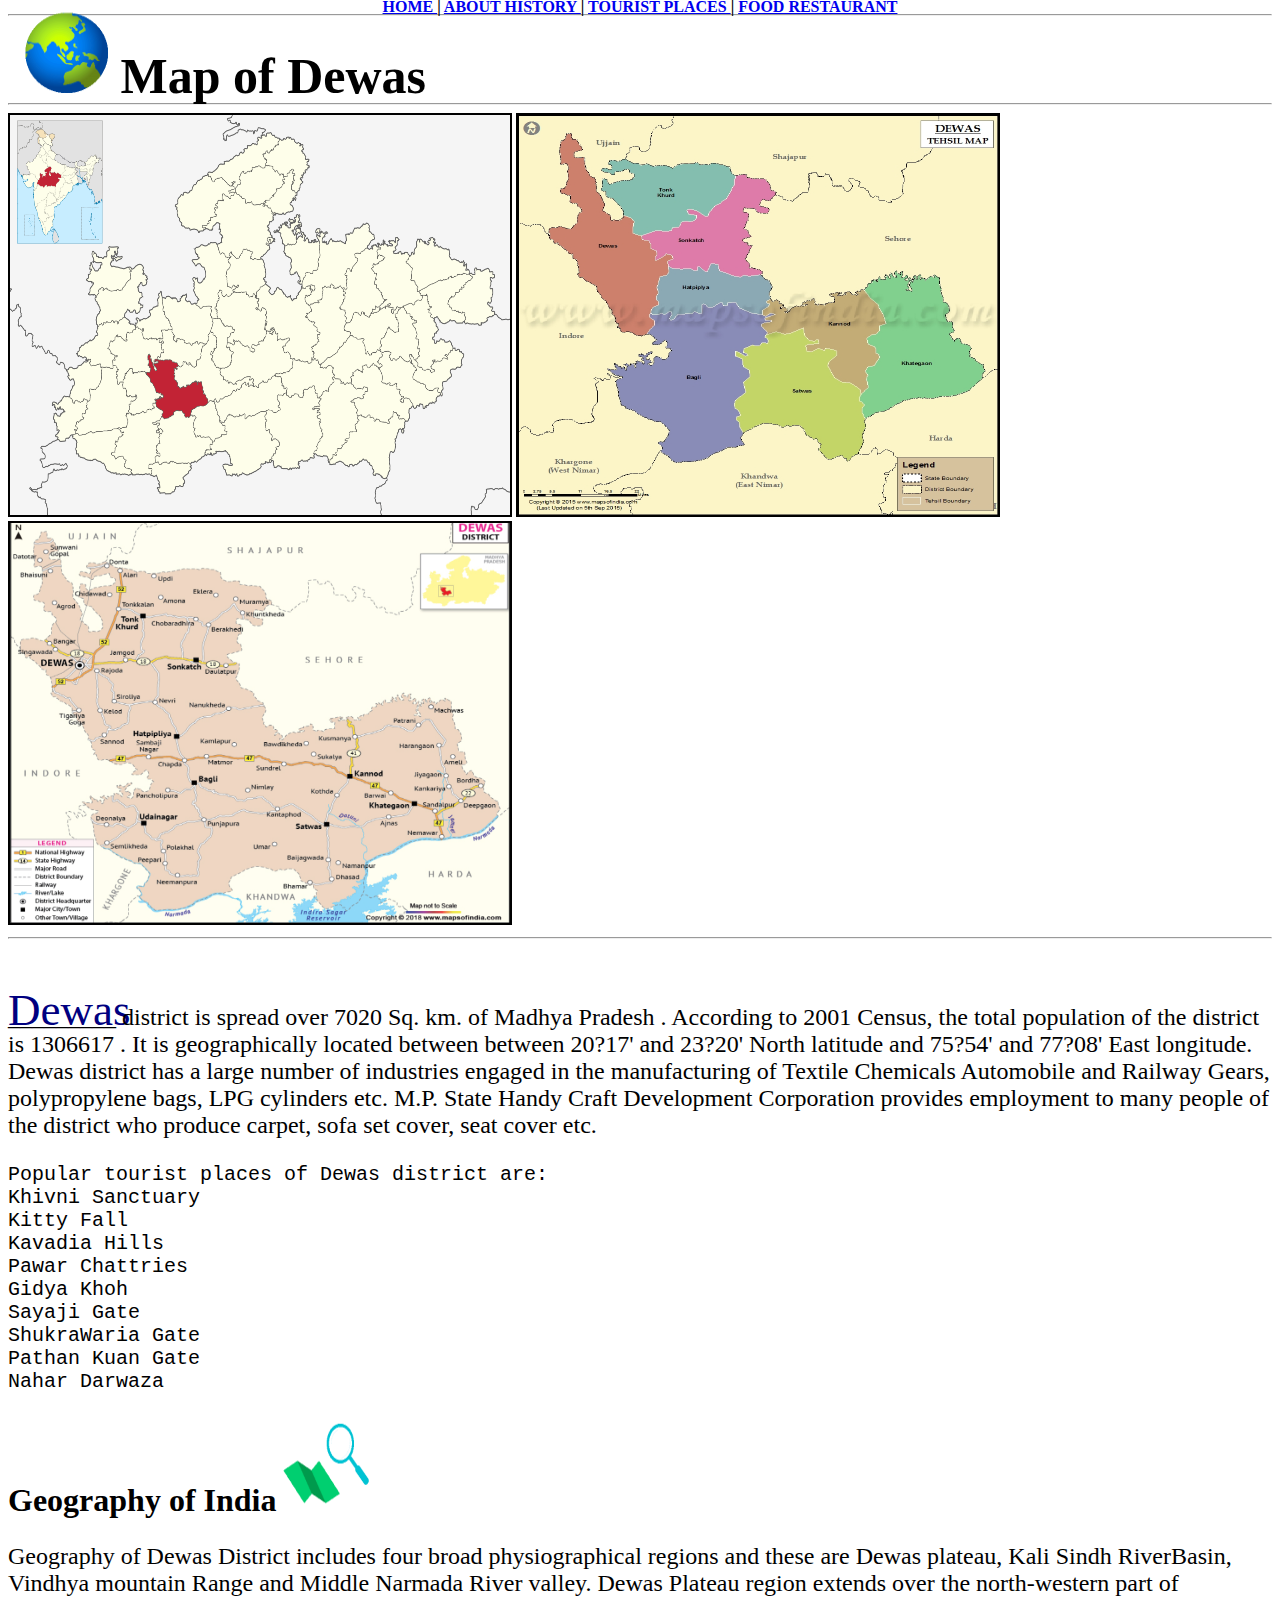
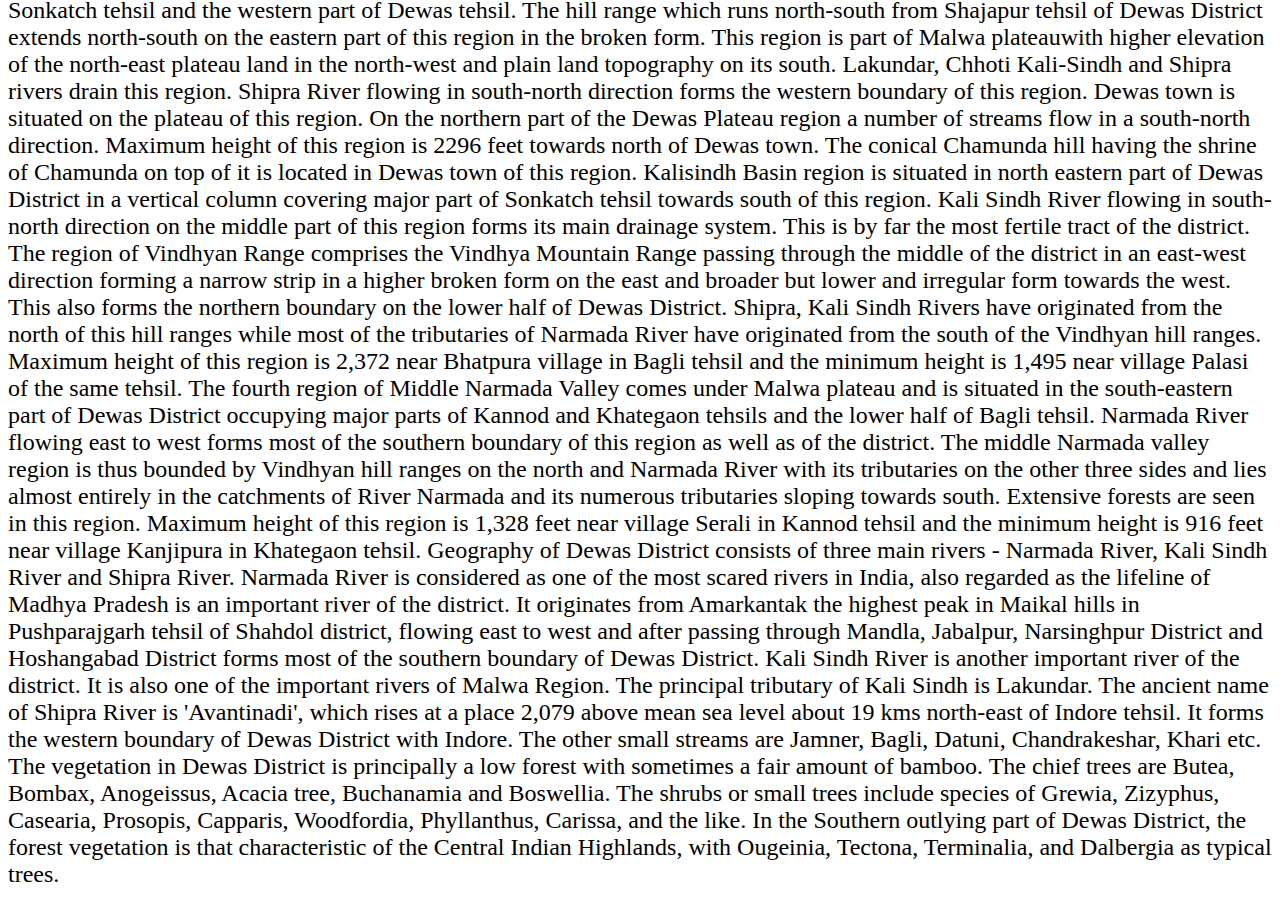
<file: DEwas.html>
<!DOCTYPE html>
<html>
<head>
	<meta charset="utf-8">
	<meta name="viewport" content="width=device-width, initial-scale=1">
	<title>map</title>
</head>
<h4 style="font-family: serif; margin-bottom: -10px; margin-top:-10px;"> <center><a href="index.html" target="_blank">HOME </a>|
	<a href="History of dewas.html" target="_blank">ABOUT HISTORY </a>|
    <a href="Tourist.html" target="_blank">TOURIST PLACES </a>|
    <a href="food.html" target="_blank">FOOD RESTAURANT </a></h4></center><hr>
<h1 style="font-size:50px; margin-top: -28px; margin-bottom:-10px;"><img src="earth.gif" width="100" height="97"> Map of Dewas </h1>
<hr>
<img src="map.png" width="500" height="400" border="2px">
<img src="map0.jpg" width="480" height="400" border="2px"><img src="89.png" width="500" height="400" border="2px">
<hr>
<p style="font-size:45px;color: navy; margin-bottom: -56px; margin-right: 10px ;">Dewas </p><p style="font-size: 24px;">
    _________ district is spread over 7020 Sq. km. of Madhya Pradesh . According to 2001 Census, the total population of the district is 1306617 . It is geographically located between between 20?17' and 23?20' North latitude and 75?54' and 77?08' East longitude.

Dewas district has a large number of industries engaged in the manufacturing of Textile Chemicals Automobile and Railway Gears, polypropylene bags, LPG cylinders etc. M.P. State Handy Craft Development Corporation provides employment to many people of the district who produce carpet, sofa set cover, seat cover etc.
<pre style="font-size:20px;">
Popular tourist places of Dewas district are:
Khivni Sanctuary
Kitty Fall
Kavadia Hills
Pawar Chattries
Gidya Khoh
Sayaji Gate
ShukraWaria Gate
Pathan Kuan Gate
Nahar Darwaza</pre>
</p>
<h1> Geography of India<img src="81.gif" width="100" height="97"></h1>
<p style="font-size: 24px;">Geography of Dewas District includes four broad physiographical regions and these are Dewas plateau, Kali Sindh RiverBasin, Vindhya mountain Range and Middle Narmada River valley. Dewas Plateau region extends over the north-western part of Sonkatch tehsil and the western part of Dewas tehsil. The hill range which runs north-south from Shajapur tehsil of Dewas District extends north-south on the eastern part of this region in the broken form. This region is part of Malwa plateauwith higher elevation of the north-east plateau land in the north-west and plain land topography on its south. Lakundar, Chhoti Kali-Sindh and Shipra rivers drain this region. Shipra River flowing in south-north direction forms the western boundary of this region. Dewas town is situated on the plateau of this region.

On the northern part of the Dewas Plateau region a number of streams flow in a south-north direction. Maximum height of this region is 2296 feet towards north of Dewas town. The conical Chamunda hill having the shrine of Chamunda on top of it is located in Dewas town of this region. Kalisindh Basin region is situated in north eastern part of Dewas District in a vertical column covering major part of Sonkatch tehsil towards south of this region. Kali Sindh River flowing in south-north direction on the middle part of this region forms its main drainage system. This is by far the most fertile tract of the district.

The region of Vindhyan Range comprises the Vindhya Mountain Range passing through the middle of the district in an east-west direction forming a narrow strip in a higher broken form on the east and broader but lower and irregular form towards the west. This also forms the northern boundary on the lower half of Dewas District. Shipra, Kali Sindh Rivers have originated from the north of this hill ranges while most of the tributaries of Narmada River have originated from the south of the Vindhyan hill ranges. Maximum height of this region is 2,372 near Bhatpura village in Bagli tehsil and the minimum height is 1,495 near village Palasi of the same tehsil.

The fourth region of Middle Narmada Valley comes under Malwa plateau and is situated in the south-eastern part of Dewas District occupying major parts of Kannod and Khategaon tehsils and the lower half of Bagli tehsil. Narmada River flowing east to west forms most of the southern boundary of this region as well as of the district. The middle Narmada valley region is thus bounded by Vindhyan hill ranges on the north and Narmada River with its tributaries on the other three sides and lies almost entirely in the catchments of River Narmada and its numerous tributaries sloping towards south. Extensive forests are seen in this region. Maximum height of this region is 1,328 feet near village Serali in Kannod tehsil and the minimum height is 916 feet near village Kanjipura in Khategaon tehsil.

Geography of Dewas District consists of three main rivers - Narmada River, Kali Sindh River and Shipra River. Narmada River is considered as one of the most scared rivers in India, also regarded as the lifeline of Madhya Pradesh is an important river of the district. It originates from Amarkantak the highest peak in Maikal hills in Pushparajgarh tehsil of Shahdol district, flowing east to west and after passing through Mandla, Jabalpur, Narsinghpur District and Hoshangabad District forms most of the southern boundary of Dewas District. Kali Sindh River is another important river of the district. It is also one of the important rivers of Malwa Region. The principal tributary of Kali Sindh is Lakundar.

The ancient name of Shipra River is 'Avantinadi', which rises at a place 2,079 above mean sea level about 19 kms north-east of Indore tehsil. It forms the western boundary of Dewas District with Indore. The other small streams are Jamner, Bagli, Datuni, Chandrakeshar, Khari etc.

The vegetation in Dewas District is principally a low forest with sometimes a fair amount of bamboo. The chief trees are Butea, Bombax, Anogeissus, Acacia tree, Buchanamia and Boswellia. The shrubs or small trees include species of Grewia, Zizyphus, Casearia, Prosopis, Capparis, Woodfordia, Phyllanthus, Carissa, and the like. In the Southern outlying part of Dewas District, the forest vegetation is that characteristic of the Central Indian Highlands, with Ougeinia, Tectona, Terminalia, and Dalbergia as typical trees.</p>

<body>

</body>
</html>
</file>
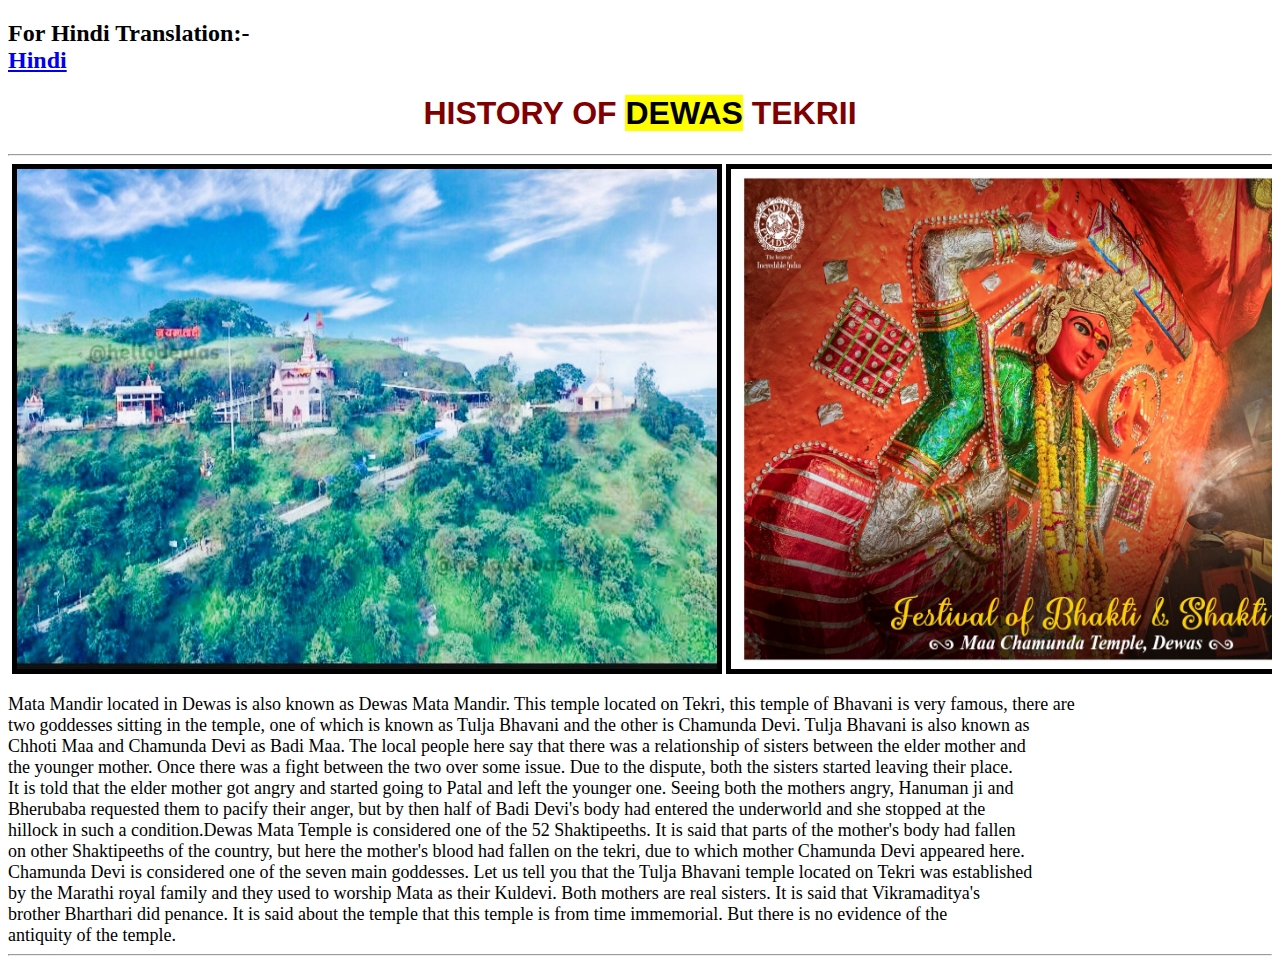
<file: english.html>
<!DOCTYPE html>
<html>
<head>
	<link rel="stylesheet" type="text/css" href="english.css">
	<meta charset="utf-8">
	<meta name="viewport" content="width=device-width, initial-scale=1">
	<title>English.tekrii</title>
</head>
<body>
	<h2>For Hindi Translation:-<li><a href="hindi.html">Hindi</a></li>
	<h1><b>HISTORY OF <mark>DEWAS</mark> TEKRII</b></h2>
	<hr>
	<div class="marquee">
  <div class="track">
    <div class="content">&nbsp;<img src="s-1.jpg" width="700" height="500" border="5">
<img src="02.jpeg" width="700" height="500" border="5">
<img src="08.jpeg" width="700" height="500" border="5"></div>
  </div>
</div>

	<font size="4%">Mata Mandir located in Dewas is also known as Dewas Mata Mandir. This temple located on Tekri, this temple of Bhavani is very famous, there are<br> two goddesses sitting in the temple, one of which is known as Tulja Bhavani and the other is Chamunda Devi. Tulja Bhavani is also known as <br> Chhoti Maa and Chamunda Devi as Badi Maa. The local people here say that there was a relationship of sisters between the elder mother and <br> the younger mother. Once there was a fight between the two over some issue. Due to the dispute, both the sisters started leaving their place.<br>  It is told that the elder mother got angry and started going to Patal and left the younger one. Seeing both the mothers angry, Hanuman ji and<br> Bherubaba requested them to pacify their anger, but by then half of Badi Devi's body had entered the underworld and she stopped at the<br>  hillock in such a condition.Dewas Mata Temple is considered one of the 52 Shaktipeeths. It is said that parts of the mother's body had fallen<br>  on other Shaktipeeths of the country, but here the mother's blood had fallen on the tekri, due to which mother Chamunda Devi appeared here.<br>  Chamunda Devi is considered one of the seven main goddesses. Let us tell you that the Tulja Bhavani temple located on Tekri was established <br> by the Marathi royal family and they used to worship Mata as their Kuldevi. Both mothers are real sisters. It is said that Vikramaditya's <br> brother Bharthari did penance. It is said about the temple that this temple is from time immemorial. But there is no evidence of the <br> antiquity of the temple.</font><hr>

</body>
</html>
</file>
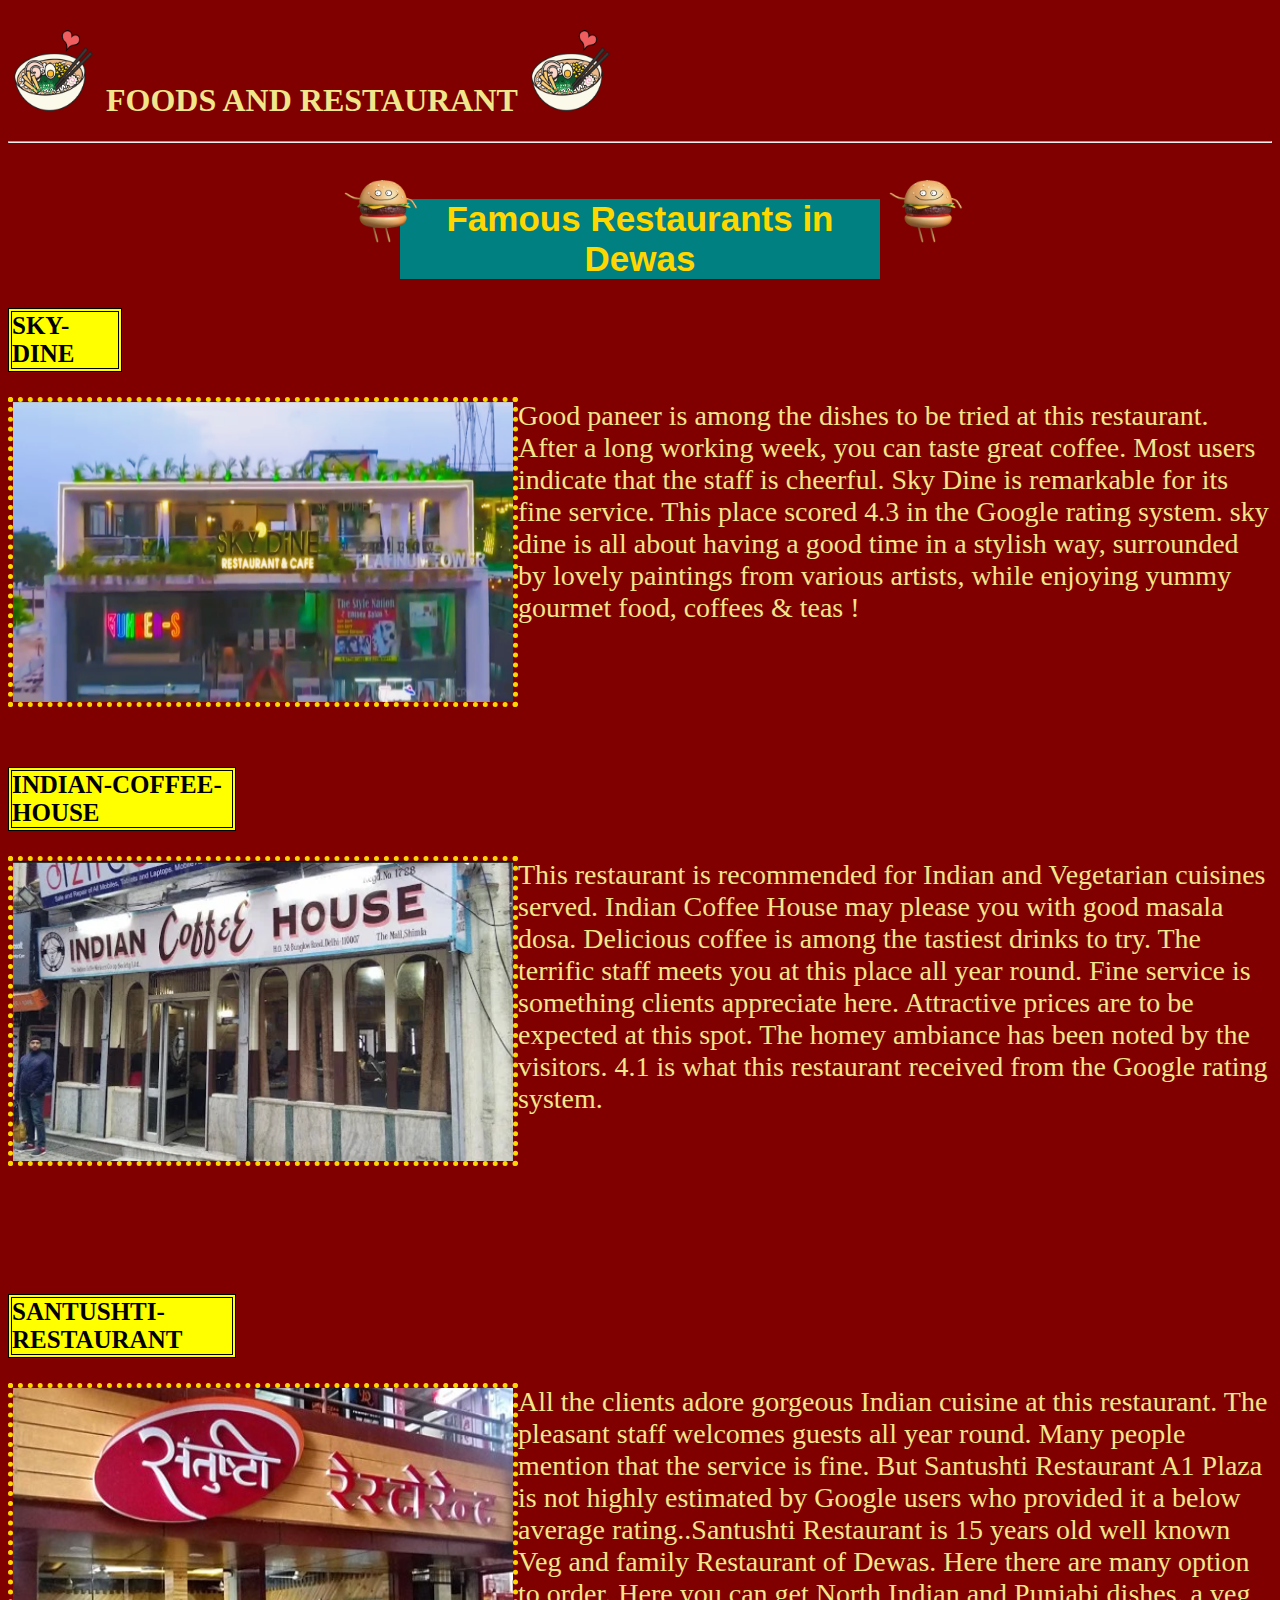
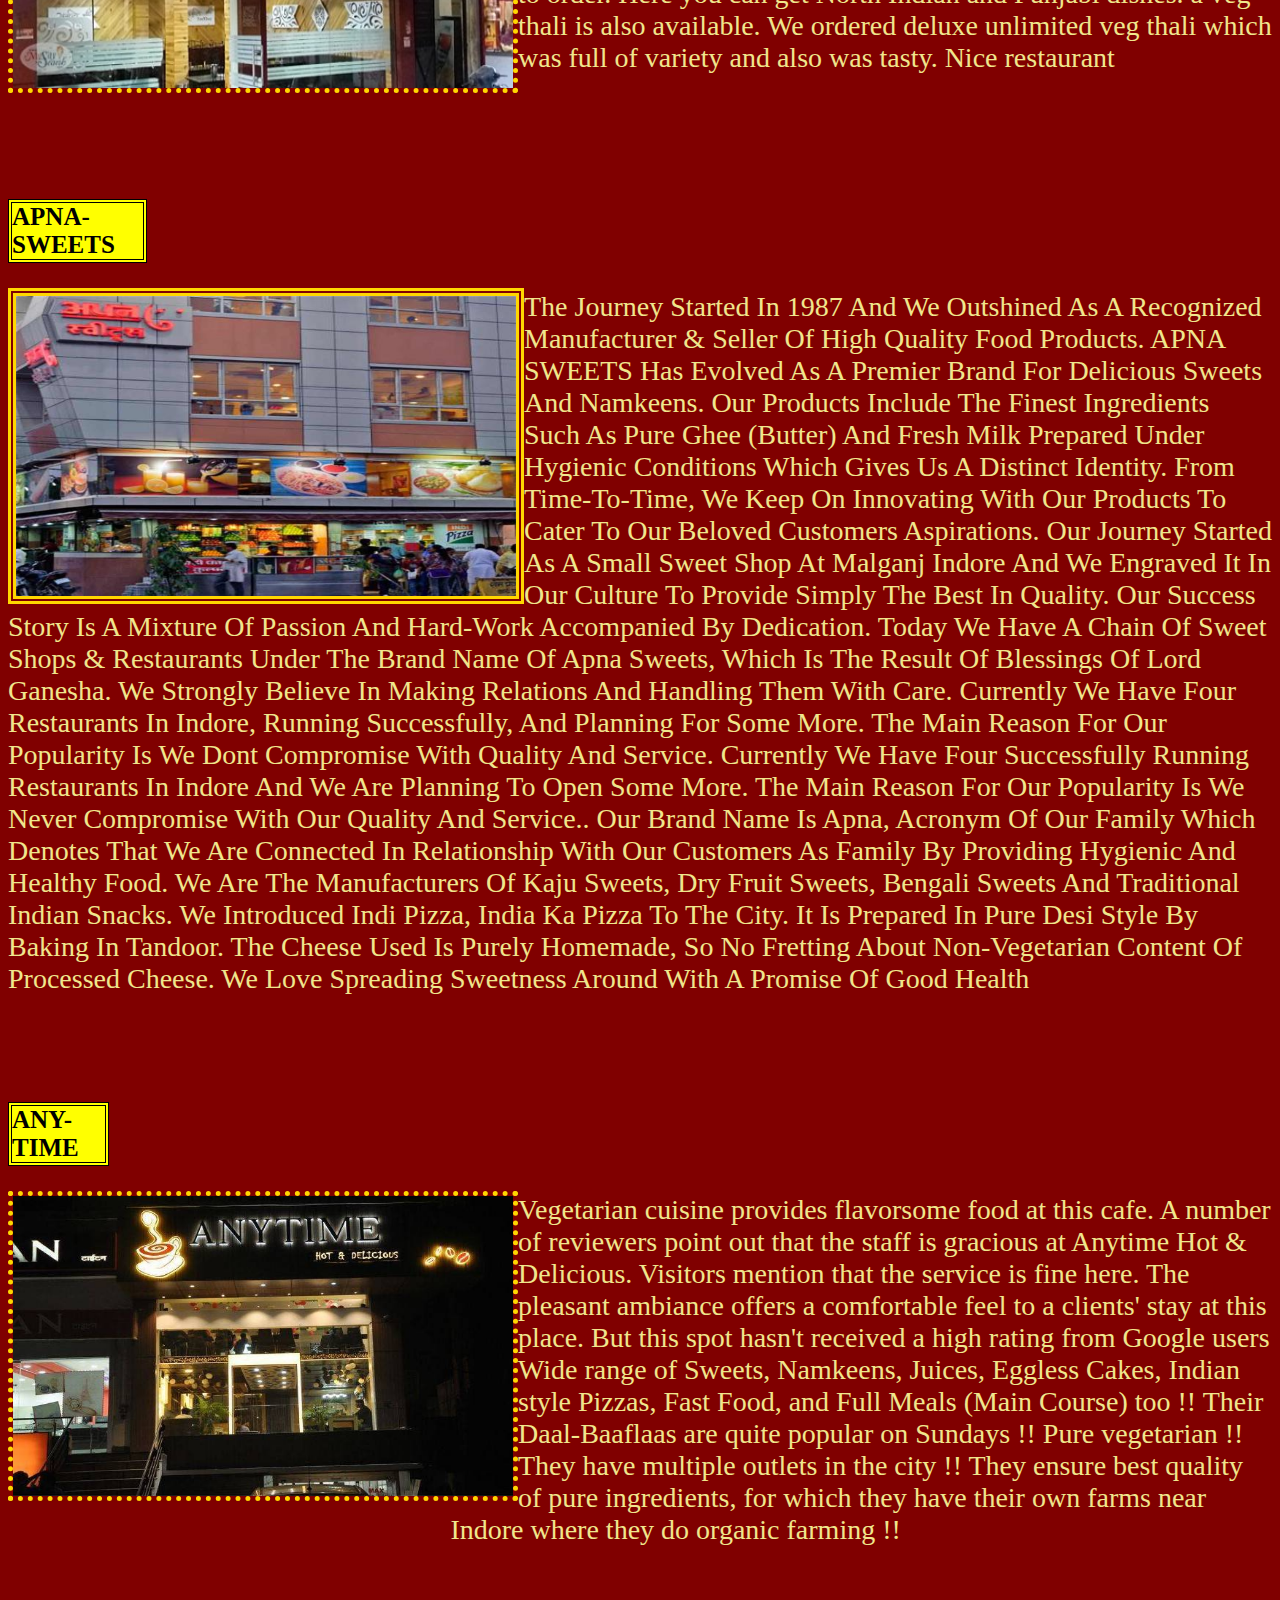
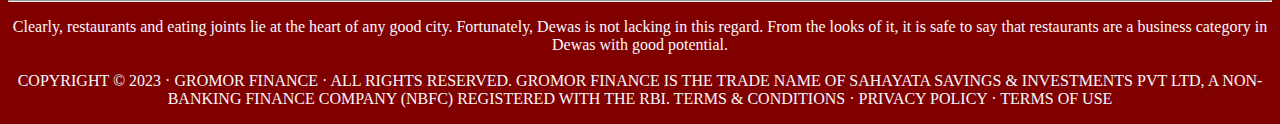
<file: food.html>
﻿<!DOCTYPE html>
<html>
<head>
	<meta charset="utf-8">
	<meta name="viewport" content="width=device-width, initial-scale=1">
	<style >
		img.rty{
			margin-left: 26%;
			margin-bottom: -90px;
		}
		img.tt{
			margin-left: 36%;
			margin-bottom: -90px;
		}
	</style>
	<title>Food in Dewas</title>
</head>
<body style="background-color: maroon;color: khaki;">
<h1> <img src="bowl.gif" width="90px" height="90px"> 
FOODS AND RESTAURANT <img src="bowl.gif" width="90px" height="90px"> </h1><hr>

<img class="rty" src="giphy.gif" width="90px" height="90px"><img class="tt" src="giphy.gif" width="90px" height="90px"><h2  align="center" style="background-color: teal;color: gold; margin-right: 31%; margin-left: 31%; font-family: sans-serif;font-size: 35px; margin-top: 30px;">Famous Restaurants in Dewas</h2> 
<h3 style="background-color: yellow;color: black; margin-right:91%;font-size: 25px;border: 4px solid black;border-style: double;">SKY-DINE</h3>
<img style="float: left;border: 5px solid gold; border-style: dotted;" src="89).png" width="500" height="300" border="5px" >
<p style="font-size: 28px; margin-left: 35%;">Good paneer is among the dishes to be tried at this restaurant. After a long working week, you can taste great coffee. Most users indicate that the staff is cheerful. Sky Dine is remarkable for its fine service. This place scored 4.3 in the Google rating system.
sky dine is all about having a good time in a stylish way, surrounded by lovely paintings from various artists, while enjoying yummy gourmet food, coffees & teas !</p><br><br><br><br><br>
<h3 style="background-color: yellow;color: black; margin-right:82%;font-size: 25px;border: 4px solid black;border-style: double;">INDIAN-COFFEE-HOUSE</h3>
<img style="float: left;border: 5px solid GOLD; border-style: dotted;" src="09.png" width="500" height="300" border="5px" >
<p style="font-size: 28px; margin-left: 35%;">This restaurant is recommended for Indian and Vegetarian cuisines served. Indian Coffee House may please you with good masala dosa. Delicious coffee is among the tastiest drinks to try.

The terrific staff meets you at this place all year round. Fine service is something clients appreciate here. Attractive prices are to be expected at this spot. The homey ambiance has been noted by the visitors. 4.1 is what this restaurant received from the Google rating system.</p><br><br><br><br><br><br><br>
<h3 style="background-color: yellow;color: black; margin-right:82%;font-size: 25px;border: 4px solid black;border-style: double;">SANTUSHTI-RESTAURANT</h3>
<img style="float: left;border: 5px solid gold; border-style: dotted;" src="00.jpg" width="500" height="300" border="5px" >
<p style="font-size: 28px; margin-left: 35%;">All the clients adore gorgeous Indian cuisine at this restaurant. The pleasant staff welcomes guests all year round. Many people mention that the service is fine. But Santushti Restaurant A1 Plaza is not highly estimated by Google users who provided it a below average rating..Santushti Restaurant is 15 years old well known Veg and family Restaurant of Dewas. Here there are many option to order. Here you can get North Indian and Punjabi dishes. a veg thali is also available. We ordered deluxe unlimited veg thali which was full of variety and also was tasty. Nice restaurant</p><br><br><br><br>
<h3 style="background-color: yellow;color: black; margin-right:89%;font-size: 25px;border: 4px solid black;border-style: double;">APNA-SWEETS</h3>
<img style="float: left;border: 8px solid gold; border-style: double;" src="88.jpg" width="500" height="300" border="5px"   >
 <p style="font-size: 28px; ">   The Journey Started In 1987 And We Outshined As A Recognized Manufacturer & Seller Of High Quality Food Products. APNA SWEETS Has Evolved As A Premier Brand For Delicious Sweets And Namkeens. Our Products Include The Finest Ingredients Such As Pure Ghee (Butter) And Fresh Milk Prepared Under Hygienic Conditions Which Gives Us A Distinct Identity. From Time-To-Time, We Keep On Innovating With Our Products To Cater To Our Beloved Customers Aspirations.
Our Journey Started As A Small Sweet Shop At Malganj Indore And We Engraved It In Our Culture To Provide Simply The Best In Quality. Our Success Story Is A Mixture Of Passion And Hard-Work Accompanied By Dedication. Today We Have A Chain Of Sweet Shops & Restaurants Under The Brand Name Of Apna Sweets, Which Is The Result Of Blessings Of Lord Ganesha. We Strongly Believe In Making Relations And Handling Them With Care.
Currently We Have Four Restaurants In Indore, Running Successfully, And Planning For Some More. The Main Reason For Our Popularity Is We Dont Compromise With Quality And Service.
Currently We Have Four Successfully Running Restaurants In Indore And We Are Planning To Open Some More. The Main Reason For Our Popularity Is We Never Compromise With Our Quality And Service..
Our Brand Name Is Apna, Acronym Of Our Family Which Denotes That We Are Connected In Relationship With Our Customers As Family By Providing Hygienic And Healthy Food. We Are The Manufacturers Of Kaju Sweets, Dry Fruit Sweets, Bengali Sweets And Traditional Indian Snacks. We Introduced Indi Pizza, India Ka Pizza To The City. It Is Prepared In Pure Desi Style By Baking In Tandoor. The Cheese Used Is Purely Homemade, So No Fretting About Non-Vegetarian Content Of Processed Cheese.
We Love Spreading Sweetness Around With A Promise Of Good Health</p><br><br><br>
<h3 style="background-color: yellow;color: black; margin-right:92%;font-size: 25px;border: 4px solid black;border-style: double;">ANY-TIME</h3>
<img style="float: left; border: 5px solid gold; border-style: dotted;" src="33.jpg" width="500" height="300" >
<p style="font-size: 28px; margin-left: 35%;">Vegetarian cuisine provides flavorsome food at this cafe. A number of reviewers point out that the staff is gracious at Anytime Hot & Delicious. Visitors mention that the service is fine here. The pleasant ambiance offers a comfortable feel to a clients' stay at this place. But this spot hasn't received a high rating from Google users Wide range of Sweets, Namkeens, Juices, Eggless Cakes, Indian style Pizzas, Fast Food, and Full Meals (Main Course) too !! Their Daal-Baaflaas are quite popular on Sundays !! Pure vegetarian !! They have multiple outlets in the city !!

They ensure best quality of pure ingredients, for which they have their own farms near Indore where they do organic farming !!</p><br><hr>
<p style="color:ghostwhite;" align="center" >Clearly, restaurants and eating joints lie at the heart of any good city. Fortunately, Dewas is not lacking in this regard. From the looks of it, it is safe to say that restaurants are a business category in Dewas with good potential.
<br><br>
COPYRIGHT © 2023 · GROMOR FINANCE · ALL RIGHTS RESERVED.

GROMOR FINANCE IS THE TRADE NAME OF SAHAYATA SAVINGS & INVESTMENTS PVT LTD, A NON-BANKING FINANCE COMPANY (NBFC) REGISTERED WITH THE RBI.

TERMS & CONDITIONS · PRIVACY POLICY · TERMS OF USE</p>
</body>
</html>
</file>
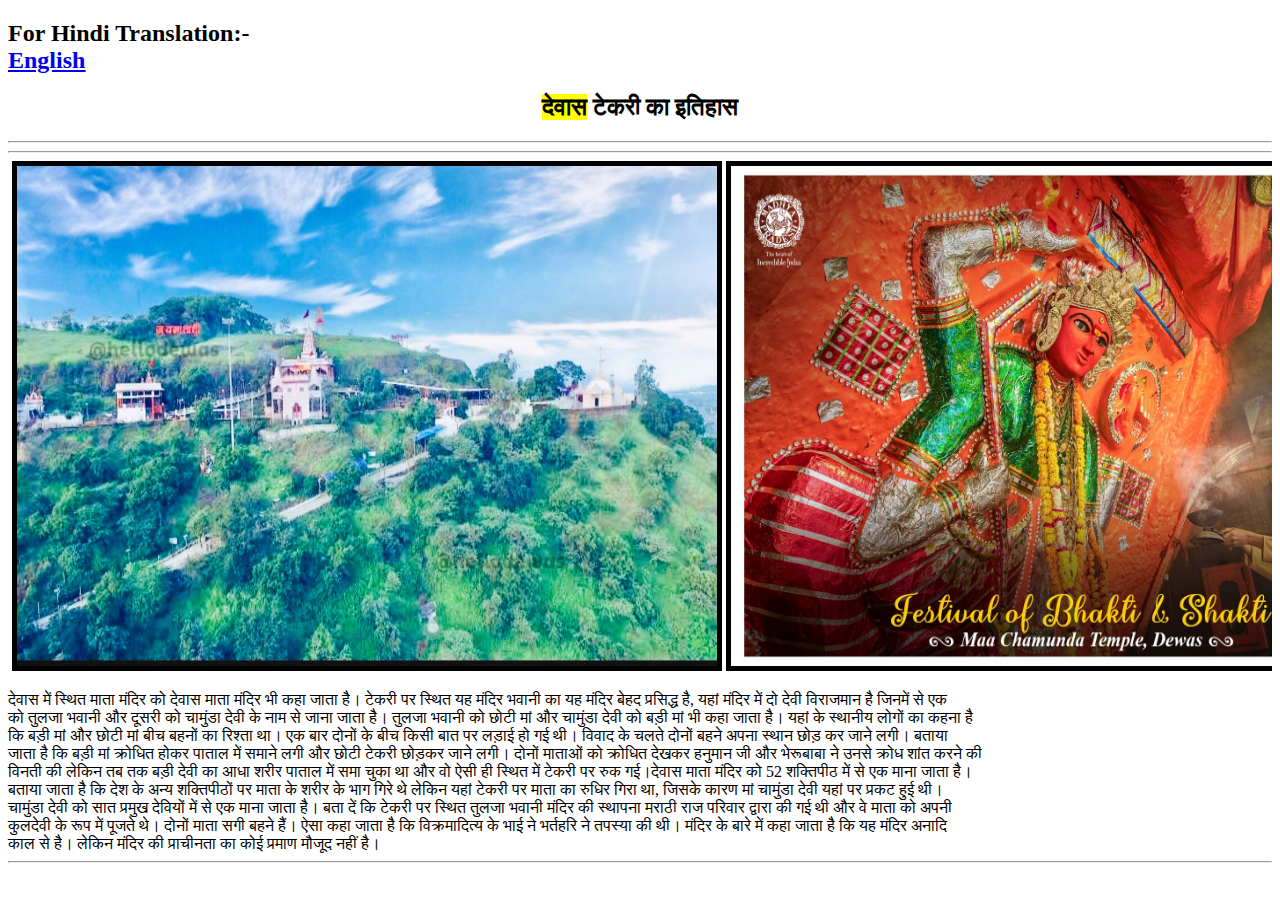
<file: hindi.html>
﻿<!DOCTYPE html>
<html>
<head>
	<link rel="stylesheet" type="text/css" href="hindi.css">
	<title>HINDI tekrii</title>
</head>
<body>
	<h2>For Hindi Translation:-<li><a href="english.html"><u>English</u></a></li>
<h2 align="center"><mark>देवास</mark> टेकरी का इतिहास</h2><hr>
<hr><div class="marquee">
  <div class="track">
    <div class="content">&nbsp;<img src="s-1.jpg" width="700" height="500" border="5">
<img src="02.jpeg" width="700" height="500" border="5">
<img src="03.jpeg" width="700" height="500" border="5">
<img src="08.jpeg" width="700" height="500" border="5"></div>
  </div>
</div>

	देवास में स्थित माता मंदिर को देवास माता मंदिर भी कहा जाता है। टेकरी पर स्थित यह मंदिर भवानी का यह मंदिर बेहद प्रसिद्ध है, यहां मंदिर में दो देवी विराजमान है जिनमें से एक <br>को तुलजा भवानी और दूसरी को चामुंडा देवी के नाम से जाना जाता है। तुलजा भवानी को छोटी मां और चामुंडा देवी को बड़ी मां भी कहा जाता है। यहां के स्थानीय लोगों का कहना है<br> कि बड़ी मां और छोटी मां बीच बहनों का रिश्ता था। एक बार दोनों के बीच किसी बात पर लड़ाई हो गई थी। विवाद के चलते दोनों बहने अपना स्थान छोड़ कर जाने लगी। बताया <br>जाता है कि बड़ी मां क्रोधित होकर पाताल में समाने लगी और छोटी टेकरी छोड़कर जाने लगी। दोनों माताओं को क्रोधित देखकर हनुमान जी और भेरूबाबा ने उनसे क्रोध शांत करने की <br>विनती की लेकिन तब तक बड़ी देवी का आधा शरीर पाताल में समा चुका था और वो ऐसी ही स्थित में टेकरी पर रुक गई।देवास माता मंदिर को 52 शक्तिपीठ में से एक माना जाता है।<br> बताया जाता है कि देश के अन्य शक्तिपीठों पर माता के शरीर के भाग गिरे थे लेकिन यहां टेकरी पर माता का रुधिर गिरा था, जिसके कारण मां चामुंडा देवी यहां पर प्रकट हुई थी।<br> चामुंडा देवी को सात प्रमुख देवियों में से एक माना जाता है। बता दें कि टेकरी पर स्थित तुलजा भवानी मंदिर की स्थापना मराठी राज परिवार द्वारा की गई थी और वे माता को अपनी<br> कुलदेवी के रूप में पूजते थे। दोनों माता सगी बहने हैं। ऐसा कहा जाता है कि विक्रमादित्य के भाई ने भर्तहरि ने तपस्या की थी। मंदिर के बारे में कहा जाता है कि यह मंदिर अनादि<br>काल से है। लेकिन मंदिर की प्राचीनता का कोई प्रमाण मौजूद नहीं है।
	<hr>

</body>
</html>
</file>
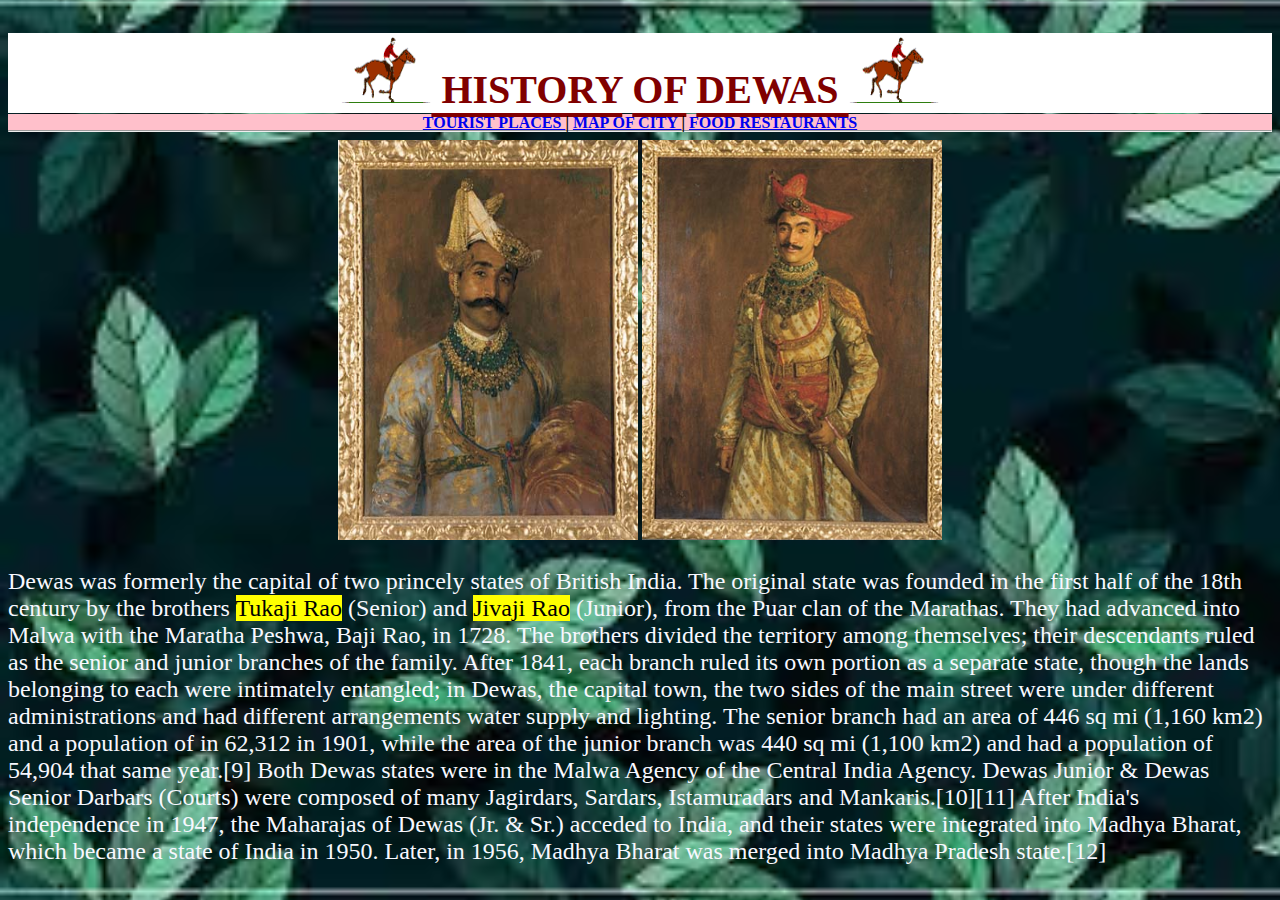
<file: History of dewas.html>
<!DOCTYPE html>
<html>
<head>
	<title>HISTORY.Inline</title>
</head>
<body style="background-image: url(download.jpeg);background-size: cover;">
	<h2 style="font-family: serif; color:maroon; text-align: center; font-size: 40px; text-underline-position: under; background-color: white;" ><u>
		<img src="89.gif" width="90px" height="70px"> HISTORY</u> <u>OF</u> <u>DEWAS </u> <img src="89.gif" width="90px" height="70px">
		<h4 style="margin-top: -32px; margin-bottom: -10px; background-color:pink;"><center>
    <a href="Tourist.html" target="_blank">TOURIST PLACES </a>|
    <a href="DEwas.html" target="_blank">MAP OF CITY </a>|
    <a href="food.html"target="_blank">FOOD RESTAURANTS </a></h4></center><hr>
	
	<div><center>
		<img src="08.jpg" width="300" height="400">
		<img src="10.jpg" width="300" height="400"></div>
	<p style="color: ghostwhite; font-size: 24px;">
		Dewas was formerly the capital of two princely states of British India. The original state was founded in the first half of the 18th century by the brothers <mark>Tukaji Rao</mark> (Senior) and <mark>Jivaji Rao</mark> (Junior), from the Puar clan of the Marathas. They had advanced into Malwa with the Maratha Peshwa, Baji Rao, in 1728. The brothers divided the territory among themselves; their descendants ruled as the senior and junior branches of the family. After 1841, each branch ruled its own portion as a separate state, though the lands belonging to each were intimately entangled; in Dewas, the capital town, the two sides of the main street were under different administrations and had different arrangements water supply and lighting.

The senior branch had an area of 446 sq mi (1,160 km2) and a population of in 62,312 in 1901, while the area of the junior branch was 440 sq mi (1,100 km2) and had a population of 54,904 that same year.[9] Both Dewas states were in the Malwa Agency of the Central India Agency.

Dewas Junior & Dewas Senior Darbars (Courts) were composed of many Jagirdars, Sardars, Istamuradars and Mankaris.[10][11]

After India's independence in 1947, the Maharajas of Dewas (Jr. & Sr.) acceded to India, and their states were integrated into Madhya Bharat, which became a state of India in 1950. Later, in 1956, Madhya Bharat was merged into Madhya Pradesh state.[12]</p>


</body>
</html>
</file>
<file: english.css>
.marquee {
  position: relative;
  width: 100vw;
  max-width: 100%;
  height: 530px;
  overflow-x: hidden;
}

.track {
  position: absolute;
  white-space: nowrap;
  will-change: transform;
  animation: marquee 32s linear infinite;
}

@keyframes marquee {
  from { transform: translateX(0); }
  to { transform: translateX(-50%); }
}
h1{
  color: maroon;
  font-family: sans-serif;
  text-align: center;
}
</file>
<file: hindi.css>
.marquee {
  position: relative;
  width: 100vw;
  max-width: 100%;
  height: 530px;
  overflow-x: hidden;
}

.track {
  position: absolute;
  white-space: nowrap;
  will-change: transform;
  animation: marquee 32s linear infinite;
}

@keyframes marquee {
  from { transform: translateX(0); }
  to { transform: translateX(-50%); }
}
</file>
